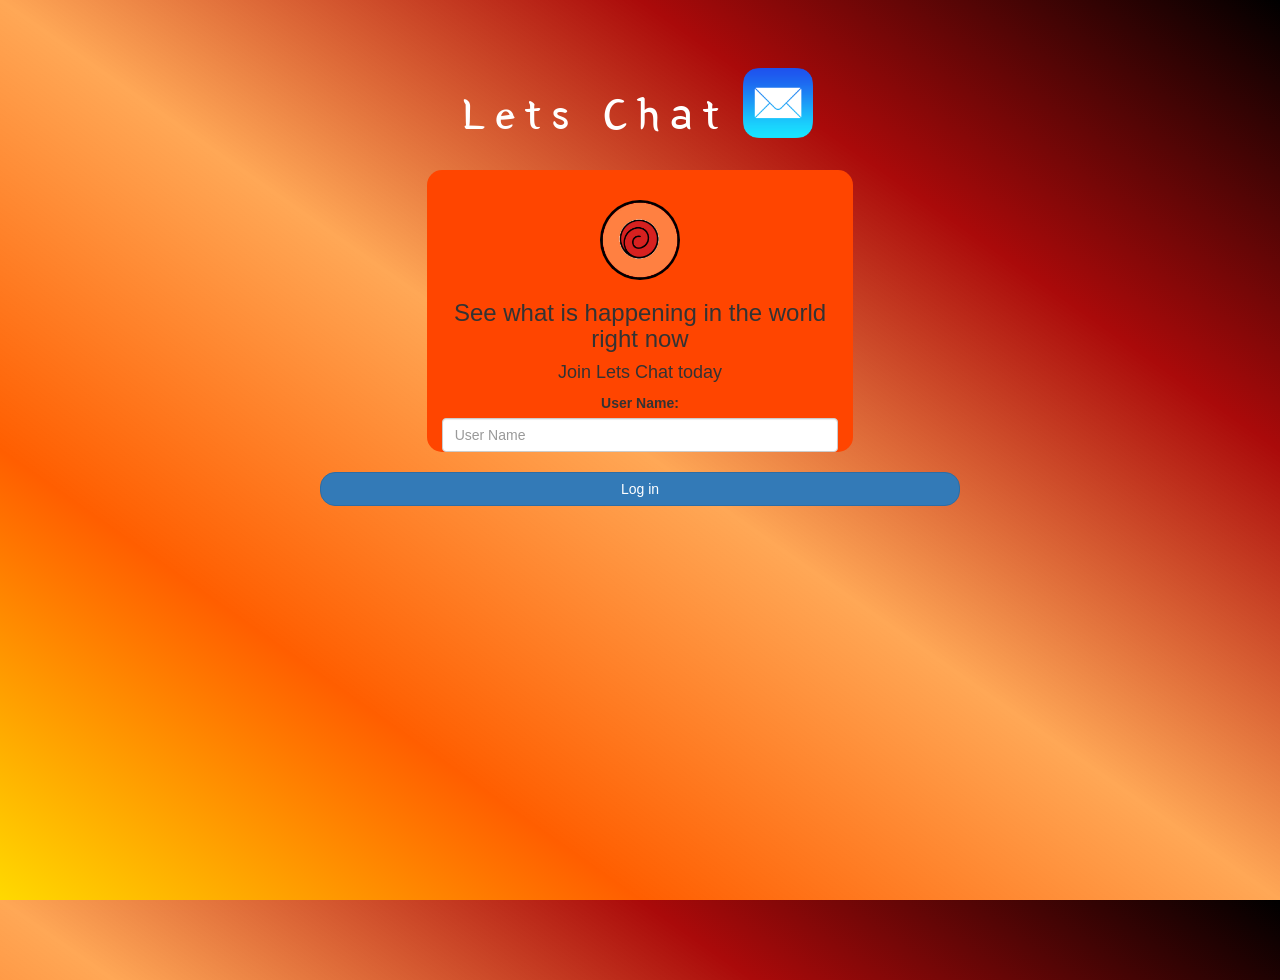
<file: index.html>
<!DOCTYPE html>
<html>
<head>
	<title>LetsChat Web App</title>
<link href="https://fonts.googleapis.com/css?family=Yeon+Sung&display=swap" rel="stylesheet"><meta name="viewport" content="width=device-width, initial-scale=1">

<link rel="stylesheet" href="https://maxcdn.bootstrapcdn.com/bootstrap/3.4.0/css/bootstrap.min.css">
<script src="https://ajax.googleapis.com/ajax/libs/jquery/3.4.1/jquery.min.js"></script>
<script src="https://maxcdn.bootstrapcdn.com/bootstrap/3.4.0/js/bootstrap.min.js"></script>

<link rel="stylesheet" type="text/css" href="style.css">
<script src="letschat.js"></script>
</head>
<body>
<center>
	<h1 class="header">	
		Lets Chat <sup>
	<img src="m3.png">
	</sup>
</h1>
	<div class="col-lg-4 col-md-6 col-sm-6 col-xs-11 login_div">
	<img src="logo.jpeg" class="logo">
		<h3 >See what is happening in the world right now</h3>
		<h4 >Join Lets Chat today</h4>
		 <label >User Name:</label>
				  <br>
<input type="text" id="user_name" class="form-control" placeholder="User Name">
		</div>
		<br>
		<button id="login_button" class="btn btn-primary" onclick="addUser()">Log in</button>
		<br><br>
	</div>
</center>
</body>
</html>
</file>
<file: style.css>
html, body
{
  height: 100%;
  margin: 0;
  }

body
{
background-image: linear-gradient(to right top, #ffd900, #ff5e00, #ff7b00a9, #aa0a0a, #000000);
}

.header
{
	color: white;font-family: 'Yeon Sung';font-size: 45px;letter-spacing: 10px;margin-top: 80px;
}
.header img
{
	width: 80px;margin-left: -15px;
}

.login_div
{
	background: orangered;float: none;border-radius: 15px;
}

.logo
{
	width: 80px;margin-top: 30px;border-radius: 40px;
}

#login_button
{
	width: 50%;border-radius: 15px;
}

.room_name
{
	cursor: pointer;
	font-size: 20px;
}


#logout
{
	font-size: 20px; float: right;
}


#output
{
	padding: 10px; width:80%;background: rgba(255,255,255,0.8);border-radius: 15px;
}

.input_div_room_page
{
	width: 80%;
}

.input_div label
{
	color: white;font-size: 20px;
}


.input_div_message_page
{
	position: fixed;bottom: 0px;width: 100%;background: rgba(255,255,255,0.8);
}
.input_div_message_page label
{
	color: black;
}
.input_div_message_page #msg
{
	width: 80%;
}
.input_div_message_page button
{
	margin-top: 15px;
	width: 50%; 
}
.color_white
{
	color: white
}

.user_tick
{
	width:20px;
}
.message_h4
{
	padding-left:5px;color:grey;
}
</file>
